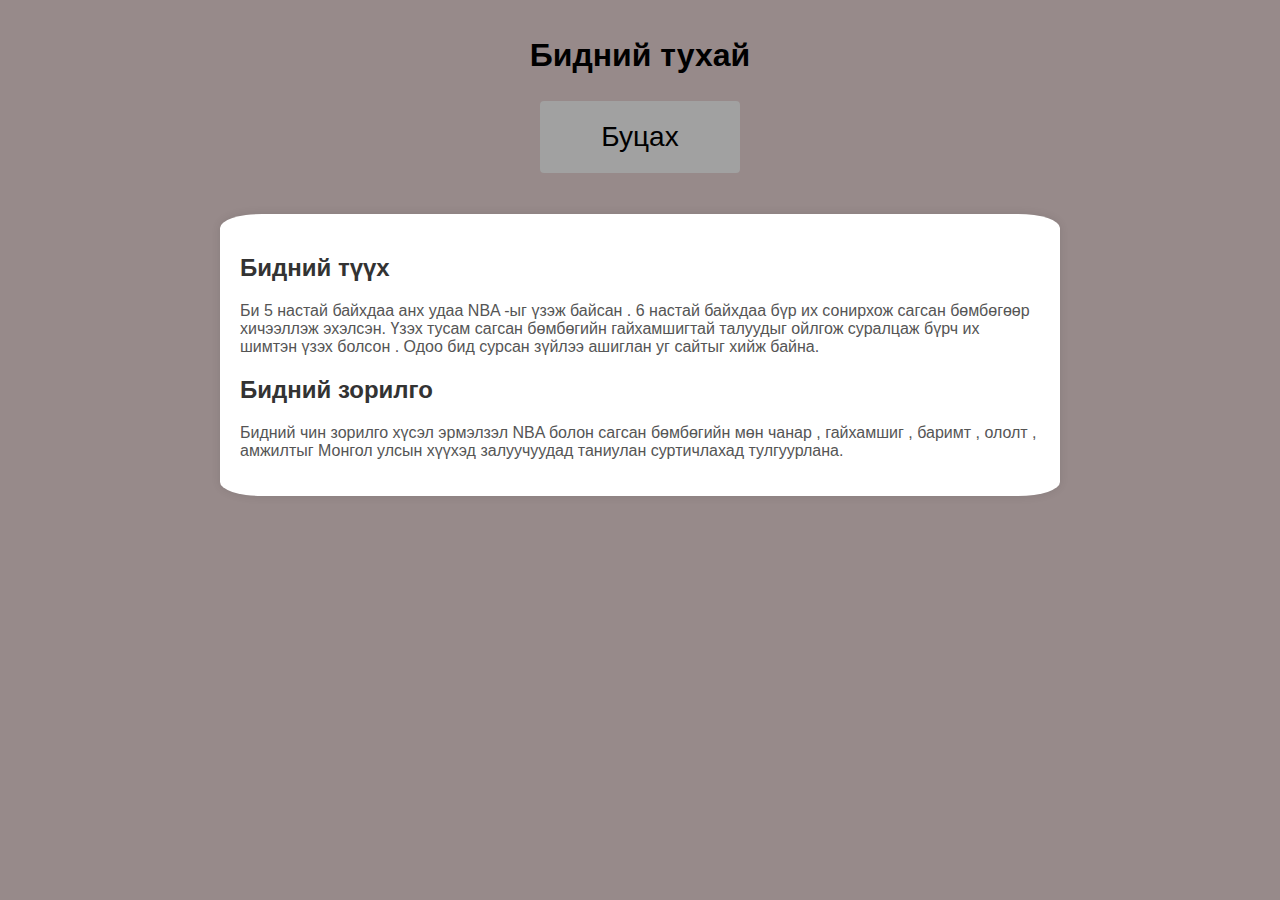
<file: aboutus.html>
<!DOCTYPE html>
<html lang="en">
<head>
    <meta charset="UTF-8">
    <meta name="viewport" content="width=device-width, initial-scale=1.0">
    <title>Бидний тухай</title>
    <link rel="stylesheet" href="./abous.css">
</head>
<body>
    <header>
        
        <h1>Бидний тухай</h1>
        <a href="./index.html"><button class="button"><span>Буцах</span></button></a>
    </header>

    <section>
        <h2>Бидний түүх</h2>
        <p>Би 5 настай байхдаа анх удаа NBA -ыг үзэж байсан . 6 настай байхдаа бүр их сонирхож сагсан бөмбөгөөр хичээллэж эхэлсэн. Үзэх тусам сагсан бөмбөгийн  гайхамшигтай талуудыг ойлгож суралцаж бүрч их шимтэн үзэх болсон . Одоо бид сурсан зүйлээ ашиглан уг сайтыг хийж байна.</p>

        <h2>Бидний зорилго</h2>
        <p>Бидний чин зорилго хүсэл эрмэлзэл  NBA болон сагсан бөмбөгийн мөн чанар  , гайхамшиг ,  баримт  , ололт ,  амжилтыг   Монгол улсын   хүүхэд   залуучуудад таниулан суртичлахад тулгуурлана.
        </p>
    </section>

    
</body>
</html>
</file>
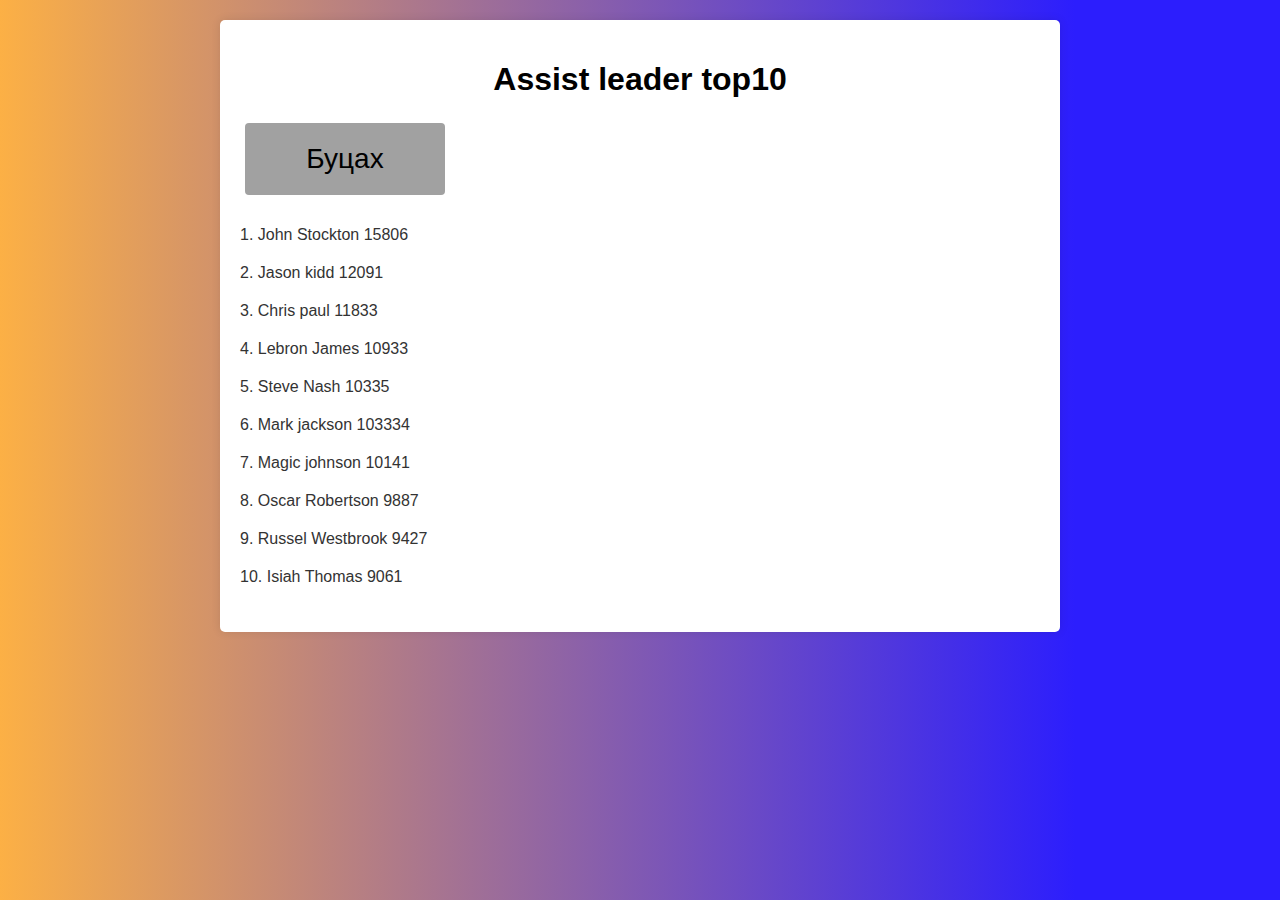
<file: ast.html>
<!DOCTYPE html>
<html lang="en">
<head>
  <meta charset="UTF-8">
  <meta name="viewport" content="width=device-width, initial-scale=1.0">
  <title>Assist leaderboard</title>
  <link rel="stylesheet" href="./ast.css">
 
</head>
<body>
  <div class="container">
    <h1>Assist leader top10</h1>
    <a href="./index.html"><button class="button"><span>Буцах</span></button></a>
    <ul>
      <li><a href="#">1.	John Stockton	15806 </a></li>
      <li><a href="#">2.	Jason kidd 12091	</a></li>
      <li><a href="#">3.	Chris paul 11833	</a></li>
      <li><a href="#">4.    Lebron James 10933                   </a></li>
      <li><a href="#">5.    Steve  Nash 10335	 </a></li>
      <li><a href="#">6. Mark jackson 103334</a></li>
      <li><a href="#">7. Magic johnson 10141	</a></li>
      <li><a href="#">8. Oscar Robertson 9887</a></li>
      <li><a href="#">9. Russel  Westbrook	9427</a></li>
      <li><a href="#">10. Isiah Thomas 9061	 <a></li>
    
     
     


      
    </ul>
  </div>
</body>
</html>
</file>
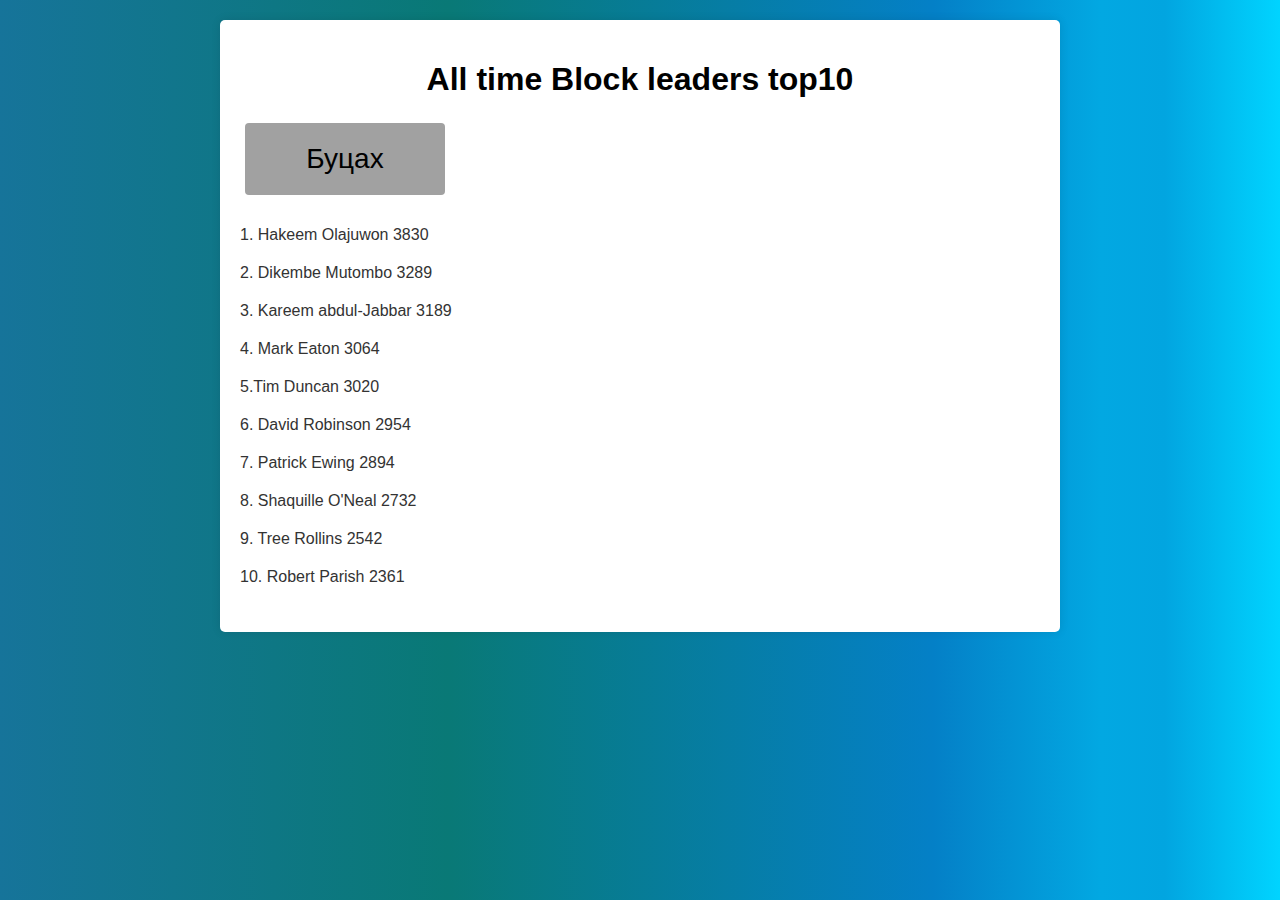
<file: blk.html>
<!DOCTYPE html>
<html lang="en">
<head>
  <meta charset="UTF-8">
  <meta name="viewport" content="width=device-width, initial-scale=1.0">
  <title>3 point leaderboard</title>
  <link rel="stylesheet" href="./blk.css">
 
</head>
<body>
  <div class="container">
    <h1> All time Block leaders top10</h1>
    <a href="./index.html"><button class="button"><span>Буцах</span></button></a>
    <ul>
      <li><a href="#">1. Hakeem Olajuwon	3830</a></li>
      <li><a href="#">2.	Dikembe Mutombo 3289</a></li>
      <li><a href="#">3.	Kareem abdul-Jabbar 3189	</a></li>
      <li><a href="#">4.    Mark Eaton 3064 </a></li>
      <li><a href="#">5.Tim Duncan 3020	 </a></li>
      <li><a href="#">6. David Robinson 2954 </a></li>
      <li><a href="#">7. Patrick Ewing 2894	</a></li>
      <li><a href="#">8. Shaquille O'Neal 2732</a></li>
      <li><a href="#">9. Tree Rollins 2542	</a></li>
      <li><a href="#">10. Robert Parish  2361	 <a></li>
    
     
     


      
    </ul>
  </div>
</body>
</html>
</file>
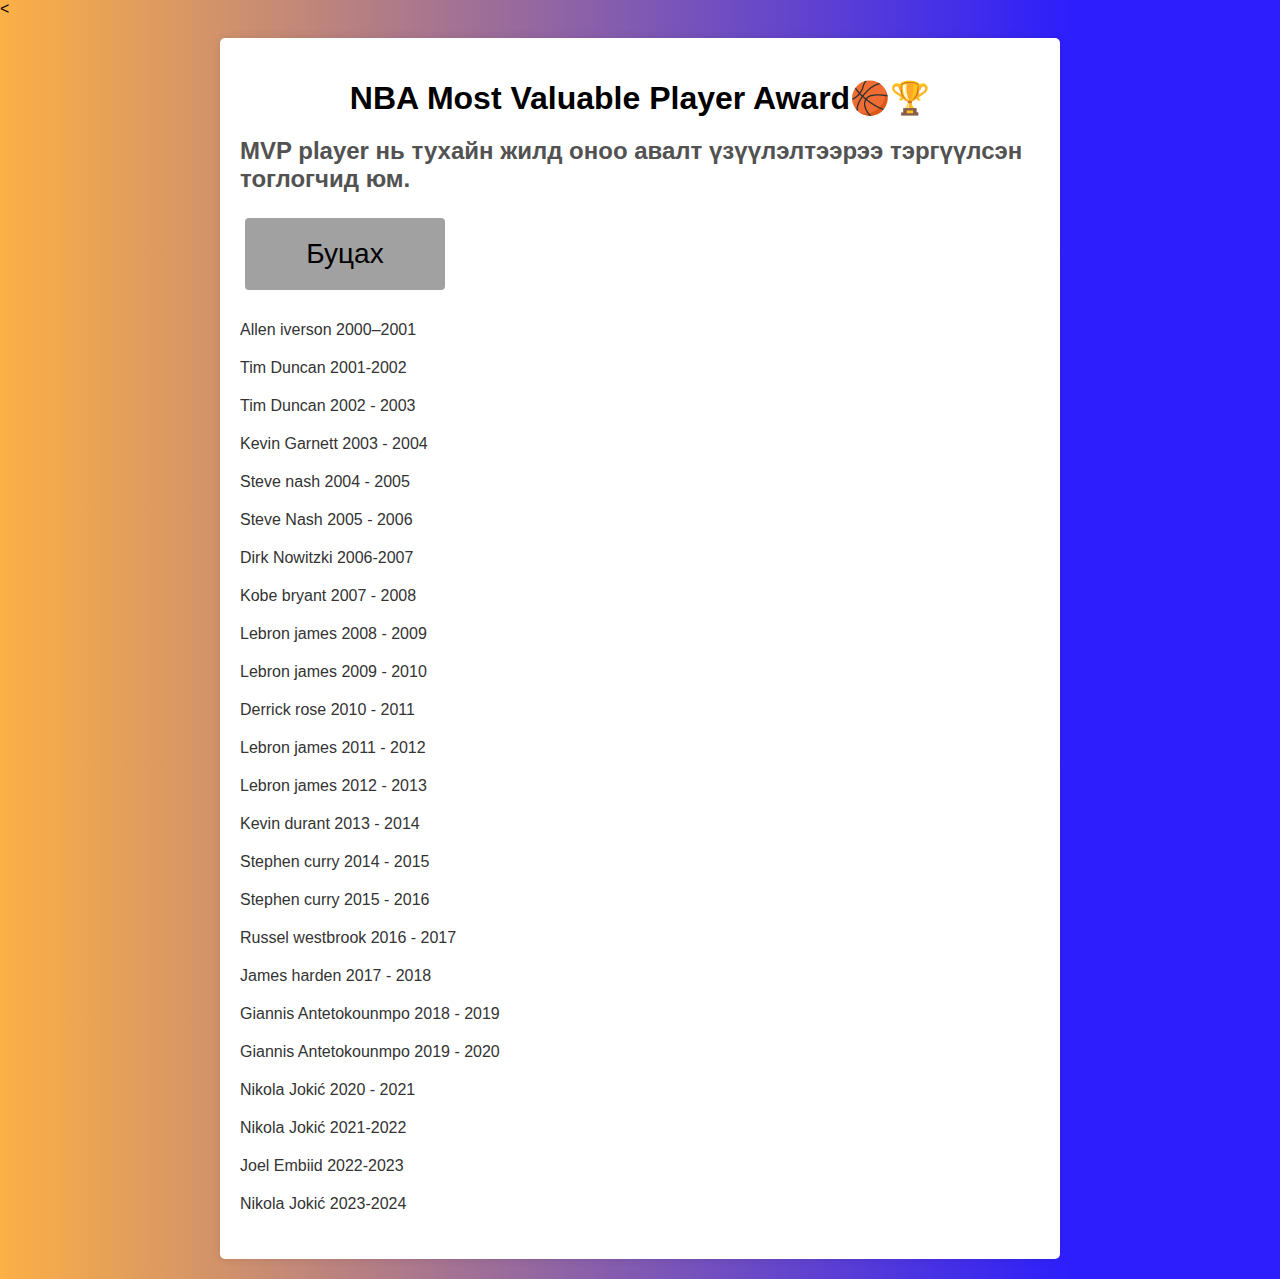
<file: mvp.html>
<!DOCTYPE html>
<html lang="en">
<head>
<meta charset="UTF-8">
<meta name="viewport" content="width=device-width, initial-scale=1.0">
<title>List of Players</title>
<link rel="stylesheet" href="./mvp.css">
</head>
<body>

< <div class="container">
    <h1>NBA Most Valuable Player Award🏀🏆</h1>
    <h2>MVP player нь тухайн жилд оноо авалт үзүүлэлтээрээ тэргүүлсэн тоглогчид юм.</h2>
    <a href="./index.html"><button class="button"><span>Буцах</span></button></a>
    <ul>
      <li><a href="#">Allen iverson 2000–2001 </a></li>
      <li><a href="#">Tim Duncan 2001-2002</a></li>
      <li><a href="#">Tim Duncan 2002 - 2003 </a></li>
      <li><a href="#">Kevin Garnett 2003 - 2004</a></li>
      <li><a href="#">Steve nash 2004 - 2005 </a></li>
      <li><a href="#">Steve Nash 2005 - 2006 </a></li>
      <li><a href="#">Dirk Nowitzki 2006-2007</a></li>
      <li><a href="#">Kobe bryant 2007 - 2008</a></li>
      <li><a href="#">Lebron james 2008 - 2009</a></li>
      <li><a href="#">Lebron james 2009 - 2010</a></li>
      <li><a href="#">Derrick rose 2010 - 2011</a></li>
      <li><a href="#">Lebron james 2011 - 2012 </a></li>
      <li><a href="#">Lebron james 2012 - 2013</a></li>
      <li><a href="#">Kevin durant 2013 - 2014</a></li>
      <li><a href="#">Stephen curry 2014 - 2015 </a></li>
      <li><a href="#">Stephen curry 2015 - 2016</a></li>
      <li><a href="#">Russel westbrook 2016 - 2017 </a></li>
      <li><a href="#">James harden 2017 - 2018 </a></li>
      <li><a href="#">Giannis  Antetokounmpo 2018 - 2019</a></li>
      <li><a href="#">Giannis  Antetokounmpo 2019 - 2020</a></li>
      <li><a href="#">Nikola Jokić 2020 - 2021</a></li>
      <li><a href="#">Nikola Jokić 2021-2022</a></li>
      <li><a href="#">Joel Embiid 2022-2023</a></li>
      <li><a href="#">Nikola Jokić 2023-2024</a></li>
     


      
    </ul>
  </div>

</body>
</html>
</file>
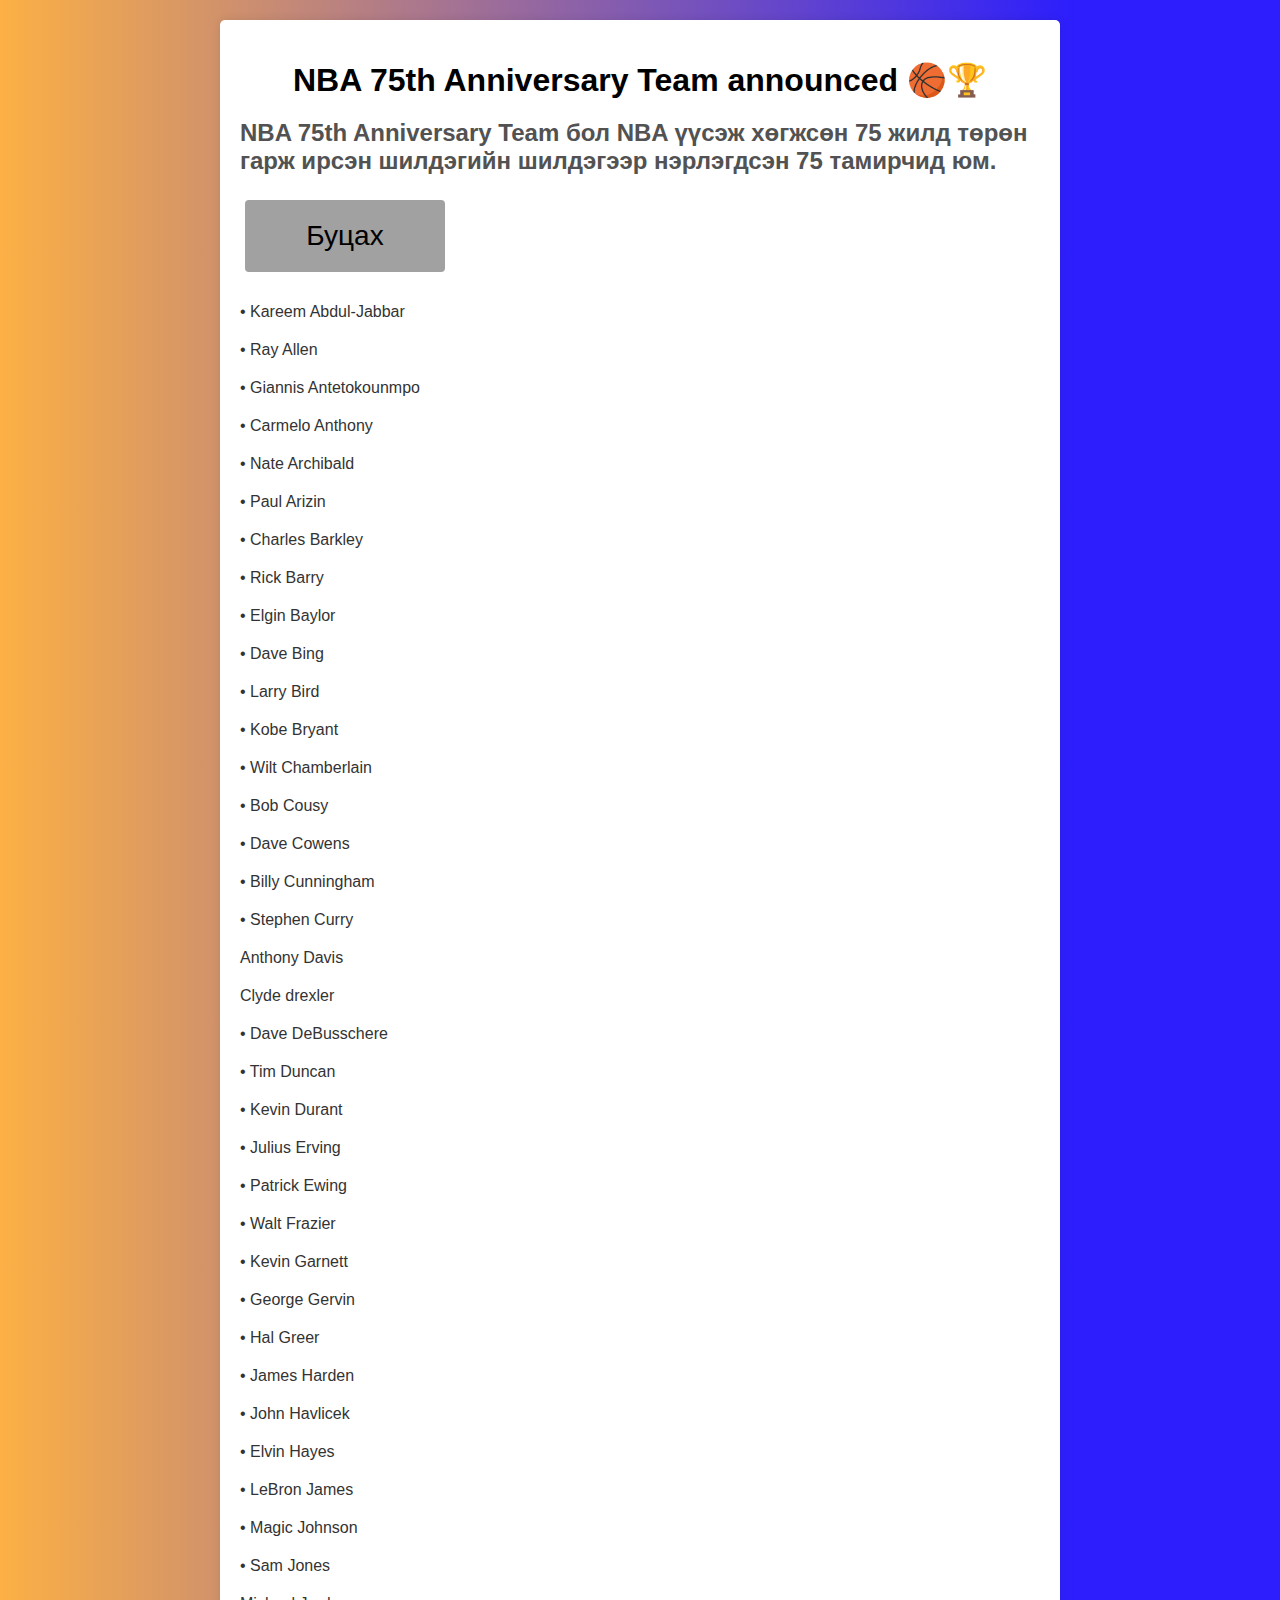
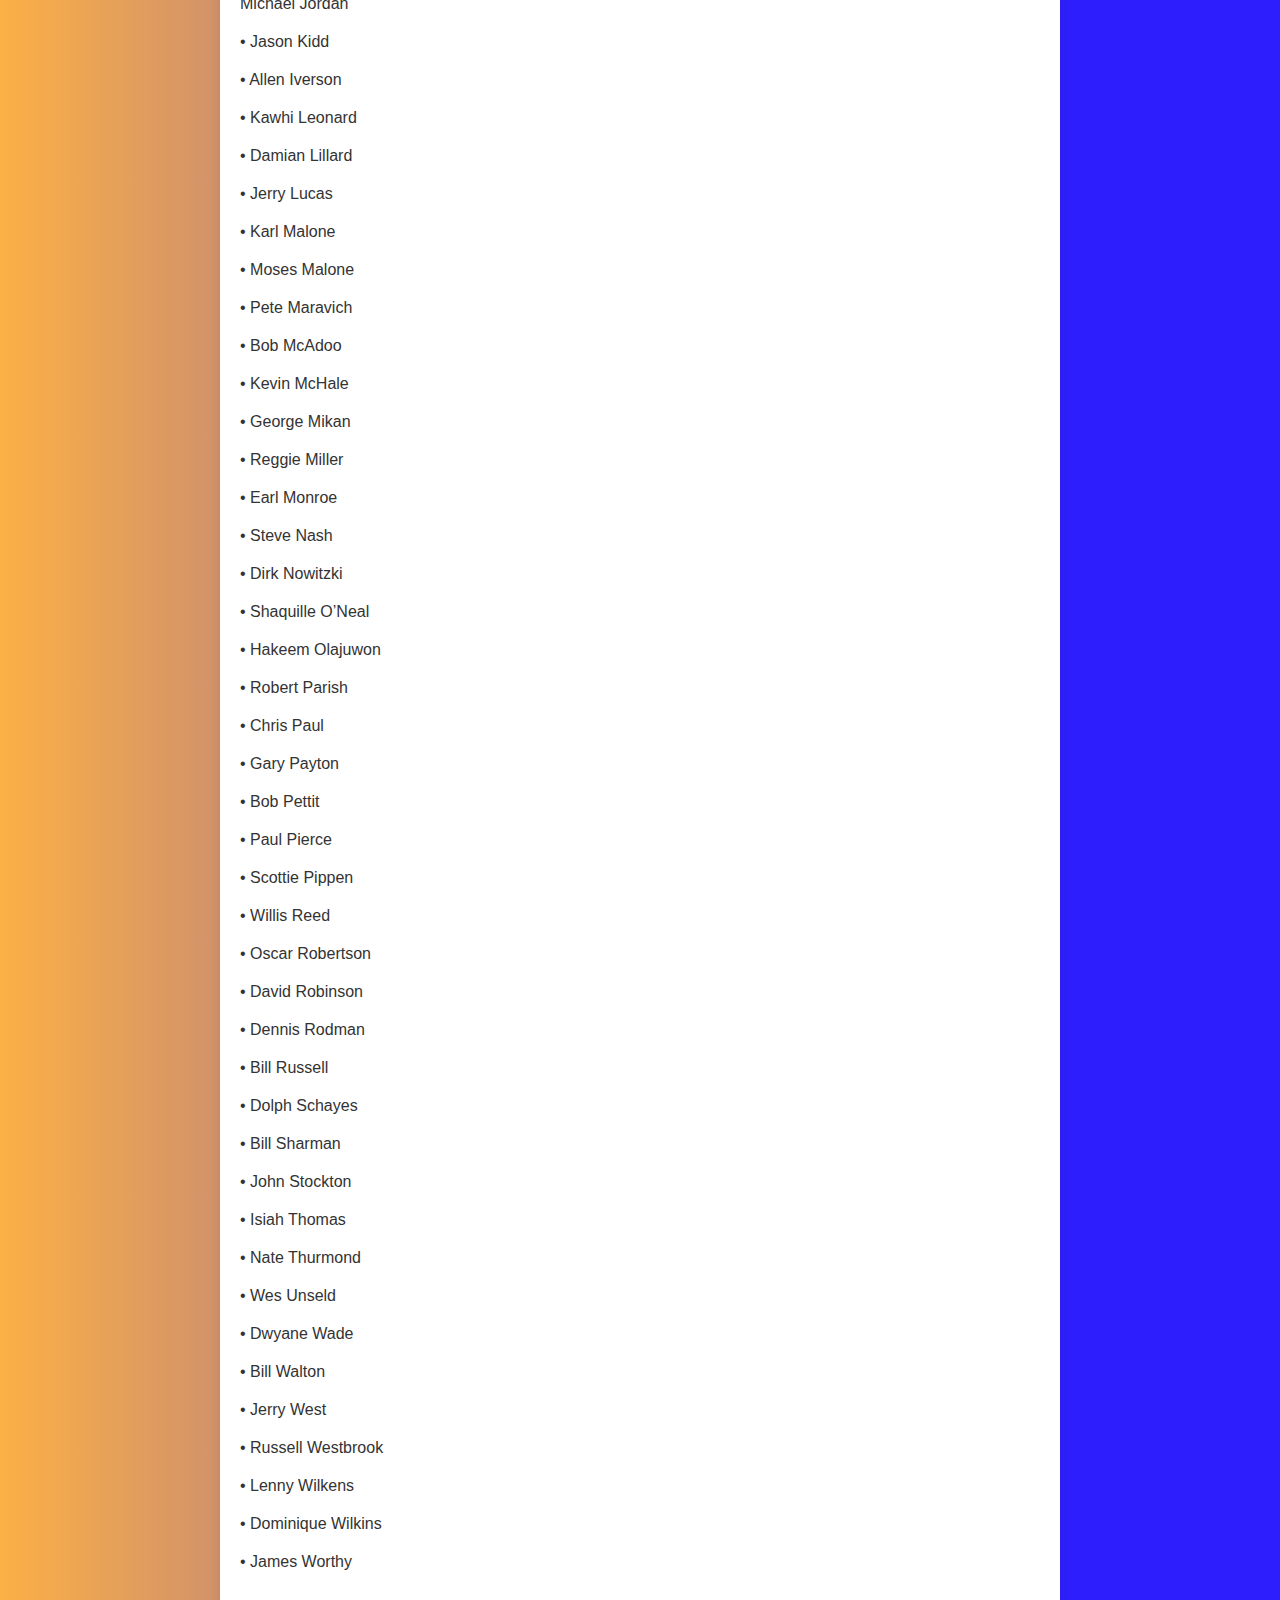
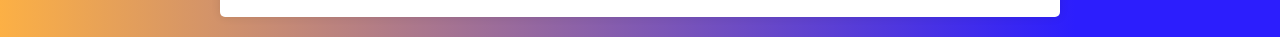
<file: th.html>
<!DOCTYPE html>
<html lang="en">
<head>
  <meta charset="UTF-8">
  <meta name="viewport" content="width=device-width, initial-scale=1.0">
  <title>NBA 75th Anniversary Team</title>
  <link rel="stylesheet" href="./mvp.css">
 
</head>
<body>
  <div class="container">
    <h1>NBA 75th Anniversary Team announced
        🏀🏆</h1>
        <h2>NBA 75th Anniversary Team бол NBA үүсэж хөгжсөн  75 жилд төрөн гарж ирсэн  шилдэгийн шилдэгээр нэрлэгдсэн 75 тамирчид юм.</h2>
    <a href="./index.html"><button class="button"><span>Буцах</span></button></a>
    <ul>
      <li><a href="#">• Kareem Abdul-Jabbar  </a></li>
      <li><a href="#">• Ray Allen </a></li>
      <li><a href="#">• Giannis Antetokounmpo </a></li>
      <li><a href="#"> • Carmelo Anthony</a></li>
      <li><a href="#">• Nate Archibald </a></li>
      <li><a href="#">• Paul Arizin </a></li>
      <li><a href="#">• Charles Barkley</a></li>
      <li><a href="#">• Rick Barry</a></li>
      <li><a href="#">• Elgin Baylor</a></li>
      <li><a href="#">• Dave Bing</a></li>
      <li><a href="#">• Larry Bird</a></li>
      <li><a href="#">• Kobe Bryant </a></li>
      <li><a href="#">• Wilt Chamberlain</a></li>
      <li><a href="#">• Bob Cousy</a></li>
      <li><a href="#">• Dave Cowens </a></li>
      <li><a href="#">• Billy Cunningham</a></li>
      <li><a href="#">• Stephen Curry </a></li>
      <li><a href="#">Anthony Davis </a></li>
      <li><a href="#">Clyde drexler</a></li>
      <li><a href="#">• Dave DeBusschere</a></li>
      <li><a href="#">• Tim Duncan</a></li>
      <li><a href="#">• Kevin Durant</a></li>
      <li><a href="#">• Julius Erving</a></li>
      <li><a href="#">• Patrick Ewing</a></li>
      <li><a href="#">• Walt Frazier</a></li>
      <li><a href="#">• Kevin Garnett</a></li>
      <li><a href="#">• George Gervin</a></li>
      <li><a href="#">• Hal Greer</a></li>
      <li><a href="#">• James Harden</a></li>
      <li><a href="#">• John Havlicek</a></li>
      <li><a href="#">• Elvin Hayes</a></li>
      <li><a href="#">• LeBron James</a></li>
      <li><a href="#">• Magic Johnson</a></li>
      <li><a href="#">• Sam Jones</a></li>
      <li><a href="#"> Michael Jordan</a></li>
      <li><a href="#">• Jason Kidd</a></li>
      <li><a href="#">• Allen Iverson</a></li>
      <li><a href="#">• Kawhi Leonard</a></li>
      <li><a href="#">• Damian Lillard</a></li>
      <li><a href="#">• Jerry Lucas

      </a></li>
      <li><a href="#">• Karl Malone</a></li>
      <li><a href="#">• Moses Malone</a></li>
      <li><a href="#">• Pete Maravich</a></li>
      <li><a href="#">• Bob McAdoo</a></li>
      <li><a href="#">• Kevin McHale</a></li>
      <li><a href="#">• George Mikan</a></li>
      <li><a href="#">• Reggie Miller</a></li>
      <li><a href="#">• Earl Monroe</a></li>
      <li><a href="#">• Steve Nash</a></li>
      <li><a href="#">• Dirk Nowitzki

      </a></li>
      <li><a href="#">• Shaquille O’Neal</a></li>
      <li><a href="#">• Hakeem Olajuwon</a></li>
      <li><a href="#">• Robert Parish</a></li>
      <li><a href="#">• Chris Paul</a></li>
      <li><a href="#">• Gary Payton</a></li>
      <li><a href="#">• Bob Pettit</a></li>
      <li><a href="#">• Paul Pierce</a></li>
      <li><a href="#">• Scottie Pippen</a></li>
      <li><a href="#">• Willis Reed</a></li>
      <li><a href="#">• Oscar Robertson</a></li>
      <li><a href="#">• David Robinson</a></li>
      <li><a href="#">• Dennis Rodman</a></li>
      <li><a href="#">• Bill Russell</a></li>
      <li><a href="#">• Dolph Schayes</a></li>
      <li><a href="#">• Bill Sharman</a></li>
      <li><a href="#">• John Stockton

      </a></li>
      <li><a href="#">• Isiah Thomas</a></li>
      <li><a href="#">• Nate Thurmond</a></li>
      <li><a href="#">• Wes Unseld</a></li>
      <li><a href="#">• Dwyane Wade</a></li>
      <li><a href="#">• Bill Walton</a></li>
      <li><a href="#">• Jerry West</a></li>
      <li><a href="#">• Russell Westbrook</a></li>
      <li><a href="#">• Lenny Wilkens</a></li>
      <li><a href="#">• Dominique Wilkins</a></li>
      <li><a href="#">• James Worthy</a></li>
      
    
     


      
    </ul>
  </div>
</body>
</html>
</file>
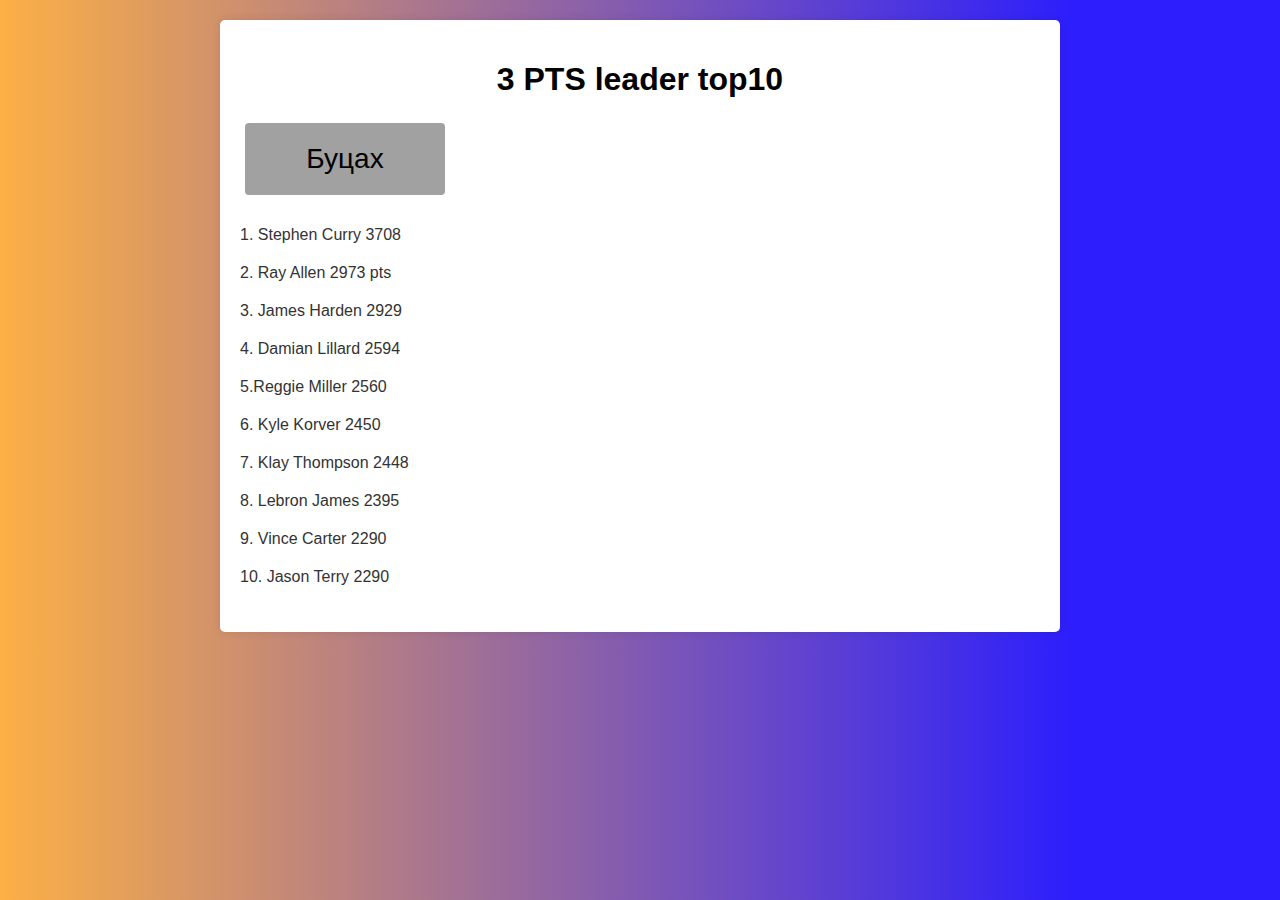
<file: three.html>
<!DOCTYPE html>
<html lang="en">
<head>
  <meta charset="UTF-8">
  <meta name="viewport" content="width=device-width, initial-scale=1.0">
  <title>3 point leaderboard</title>
  <link rel="stylesheet" href="./three.css">
 
</head>
<body>
  <div class="container">
    <h1> 3 PTS leader top10</h1>
    <a href="./index.html"><button class="button"><span>Буцах</span></button></a>
    <ul>
      <li><a href="#">1.	Stephen Curry	3708 </a></li>
      <li><a href="#">2.	Ray Allen	2973 pts	</a></li>
      <li><a href="#">3.	James Harden	2929	</a></li>
      <li><a href="#">4.    Damian Lillard 2594
      <li><a href="#">5.Reggie Miller 2560	 </a></li>
      <li><a href="#">6. Kyle Korver	2450 </a></li>
      <li><a href="#">7. Klay Thompson 2448	</a></li>
      <li><a href="#">8. Lebron James	2395</a></li>
      <li><a href="#">9. Vince Carter 2290	</a></li>
      <li><a href="#">10. Jason Terry 2290	 <a></li>
    
     
     


      
    </ul>
  </div>
</body>
</html>
</file>
<file: abous.css>
body {
    font-family: Arial, sans-serif;
    margin: 0;
    padding: 0;
    background-color: #978a8a;
    background-image: url(https://images.unsplash.com/photo-1518407613690-d9fc990e795f?q=80&w=1000&auto=format&fit=crop&ixlib=rb-4.0.3&ixid=M3wxMjA3fDB8MHxleHBsb3JlLWZlZWR8M3x8fGVufDB8fHx8fA%3D%3D);
    background-repeat: no-repeat;
    background-size: 100% ;
}

header {
   
    color: #ffffff;
    text-align: center;
    padding: 1em;
}

section {
    max-width: 800px;
    margin: 20px auto;
    padding: 20px;
    background-color: #fff;
    box-shadow: 0 0 10px rgba(0, 0, 0, 0.1);
    border-radius: 5%;
}

h2 {
    color: #333;
}

p {
    color: #555;
}
h1{
    color: black;
}
.button {
    display: inline-block;
    border-radius: 4px;
    background-color: #a1a1a1;
    border: none;
    color: #000000;
    text-align: center;
    font-size: 28px;
    padding: 20px;
    width: 200px;
    transition: all 0.5s;
    cursor: pointer;
    margin: 5px;
  }
  
  .button span {
    cursor: pointer;
    display: inline-block;
    position: relative;
    transition: 0.5s;
  }
  
  .button span:after {
    content: '\00bb';
    position: absolute;
    opacity: 0;
    top: 0;
    right: -20px;
    transition: 0.5s;
  }
  
  .button:hover span {
    padding-right: 25px;
  }
  
  .button:hover span:after {
    opacity: 1;
    right: 0;
  }
</file>
<file: ast.css>
body {
    font-family: Arial, sans-serif;
    margin: 0;
    padding: 0;
    background: rgb(131,58,180);
    background: linear-gradient(90deg, rgba(131,58,180,1) 0%, rgba(253,29,29,1) 0%, rgba(252,176,69,1) 0%, rgba(44,30,253,1) 84%);
  
  }

  .container {
    max-width: 800px;
    margin: 20px auto;
    padding: 20px;
    background-color: #fff;
    box-shadow: 0 0 10px rgba(10, 10, 10, 0.1);
    border-radius: 5px;
  }

  h1 {
    text-align: center;
    margin-bottom: 20px;
  }

  ul {
    list-style-type: none;
    padding: 0;
  }

  li {
  
    padding: 10px 0;
  }

  li:last-child {
    border-bottom: none;
  }

  a {
    text-decoration: none;
    color: #333;
  }

  a:hover {
    text-decoration: underline;
    color: #555;
  }
  .button {
    display: inline-block;
    border-radius: 4px;
    background-color: #a1a1a1;
    border: none;
    color: #000000;
    text-align: center;
    font-size: 28px;
    padding: 20px;
    width: 200px;
    transition: all 0.5s;
    cursor: pointer;
    margin: 5px;
  }
  
  .button span {
    cursor: pointer;
    display: inline-block;
    position: relative;
    transition: 0.5s;
  }
  
  .button span:after {
    content: '\00bb';
    position: absolute;
    opacity: 0;
    top: 0;
    right: -20px;
    transition: 0.5s;
  }
  
  .button:hover span {
    padding-right: 25px;
  }
  
  .button:hover span:after {
    opacity: 1;
    right: 0;
  }
</file>
<file: blk.css>
body {
    font-family: Arial, sans-serif;
    margin: 0;
    padding: 0;
    background: rgb(22,116,154);
background: linear-gradient(90deg, rgba(22,116,154,1) 0%, rgba(9,121,118,1) 35%, rgba(4,128,199,1) 73%, rgba(2,168,226,1) 86%, rgba(2,165,224,1) 91%, rgba(0,212,255,1) 100%);
  
  }

  .container {
    max-width: 800px;
    margin: 20px auto;
    padding: 20px;
    background-color: #fff;
    box-shadow: 0 0 10px rgba(10, 10, 10, 0.1);
    border-radius: 5px;
  }

  h1 {
    text-align: center;
    margin-bottom: 20px;
  }

  ul {
    list-style-type: none;
    padding: 0;
  }

  li {
  
    padding: 10px 0;
  }

  li:last-child {
    border-bottom: none;
  }

  a {
    text-decoration: none;
    color: #333;
  }

  a:hover {
    text-decoration: underline;
    color: #555;
  }
  .button {
    display: inline-block;
    border-radius: 4px;
    background-color: #a1a1a1;
    border: none;
    color: #000000;
    text-align: center;
    font-size: 28px;
    padding: 20px;
    width: 200px;
    transition: all 0.5s;
    cursor: pointer;
    margin: 5px;
  }
  
  .button span {
    cursor: pointer;
    display: inline-block;
    position: relative;
    transition: 0.5s;
  }
  
  .button span:after {
    content: '\00bb';
    position: absolute;
    opacity: 0;
    top: 0;
    right: -20px;
    transition: 0.5s;
  }
  
  .button:hover span {
    padding-right: 25px;
  }
  
  .button:hover span:after {
    opacity: 1;
    right: 0;
  }
</file>
<file: mvp.css>
@import url('https://fonts.googleapis.com/css2?family=Philosopher:wght@700&family=Poppins:wght@300;400;500&display=swap');

body {
    font-family: Arial, sans-serif;
    margin: 0;
    padding: 0;
    background: rgb(131,58,180);
    background: linear-gradient(90deg, rgba(131,58,180,1) 0%, rgba(253,29,29,1) 0%, rgba(252,176,69,1) 0%, rgba(44,30,253,1) 84%);
  
  }

  .container {
    max-width: 800px;
    margin: 20px auto;
    padding: 20px;
    background-color: #fff;
    box-shadow: 0 0 10px rgba(10, 10, 10, 0.1);
    border-radius: 5px;
  }

  h1 {
    text-align: center;
    margin-bottom: 20px;
  }

  ul {
    list-style-type: none;
    padding: 0;
   

}

  li {
  justify-content: center;
    padding: 10px 0;
  }

  li:last-child {
    border-bottom: none;
  }

  a {
    text-decoration: none;
    color: #333;
  }

  a:hover {
    text-decoration: underline;
    color: #555;
  }
  .button {
    display: inline-block;
    border-radius: 4px;
    background-color: #a1a1a1;
    border: none;
    color: #000000;
    text-align: center;
    font-size: 28px;
    padding: 20px;
    width: 200px;
    transition: all 0.5s;
    cursor: pointer;
    margin: 5px;
  }
  
  .button span {
    cursor: pointer;
    display: inline-block;
    position: relative;
    transition: 0.5s;
  }
  
  .button span:after {
    content: '\00bb';
    position: absolute;
    opacity: 0;
    top: 0;
    right: -20px;
    transition: 0.5s;
  }
  
  .button:hover span {
    padding-right: 25px;
  }
  
  .button:hover span:after {
    opacity: 1;
    right: 0;
  }
  h2{
    color: rgb(82, 82, 82);
  }
</file>
<file: three.css>
body {
    font-family: Arial, sans-serif;
    margin: 0;
    padding: 0;
    background: rgb(131,58,180);
    background: linear-gradient(90deg, rgba(131,58,180,1) 0%, rgba(253,29,29,1) 0%, rgba(252,176,69,1) 0%, rgba(44,30,253,1) 84%);
  
  }

  .container {
    max-width: 800px;
    margin: 20px auto;
    padding: 20px;
    background-color: #fff;
    box-shadow: 0 0 10px rgba(10, 10, 10, 0.1);
    border-radius: 5px;
  }

  h1 {
    text-align: center;
    margin-bottom: 20px;
  }

  ul {
    list-style-type: none;
    padding: 0;
  }

  li {
  
    padding: 10px 0;
  }

  li:last-child {
    border-bottom: none;
  }

  a {
    text-decoration: none;
    color: #333;
  }

  a:hover {
    text-decoration: underline;
    color: #555;
  }
  .button {
    display: inline-block;
    border-radius: 4px;
    background-color: #a1a1a1;
    border: none;
    color: #000000;
    text-align: center;
    font-size: 28px;
    padding: 20px;
    width: 200px;
    transition: all 0.5s;
    cursor: pointer;
    margin: 5px;
  }
  
  .button span {
    cursor: pointer;
    display: inline-block;
    position: relative;
    transition: 0.5s;
  }
  
  .button span:after {
    content: '\00bb';
    position: absolute;
    opacity: 0;
    top: 0;
    right: -20px;
    transition: 0.5s;
  }
  
  .button:hover span {
    padding-right: 25px;
  }
  
  .button:hover span:after {
    opacity: 1;
    right: 0;
  }
</file>
